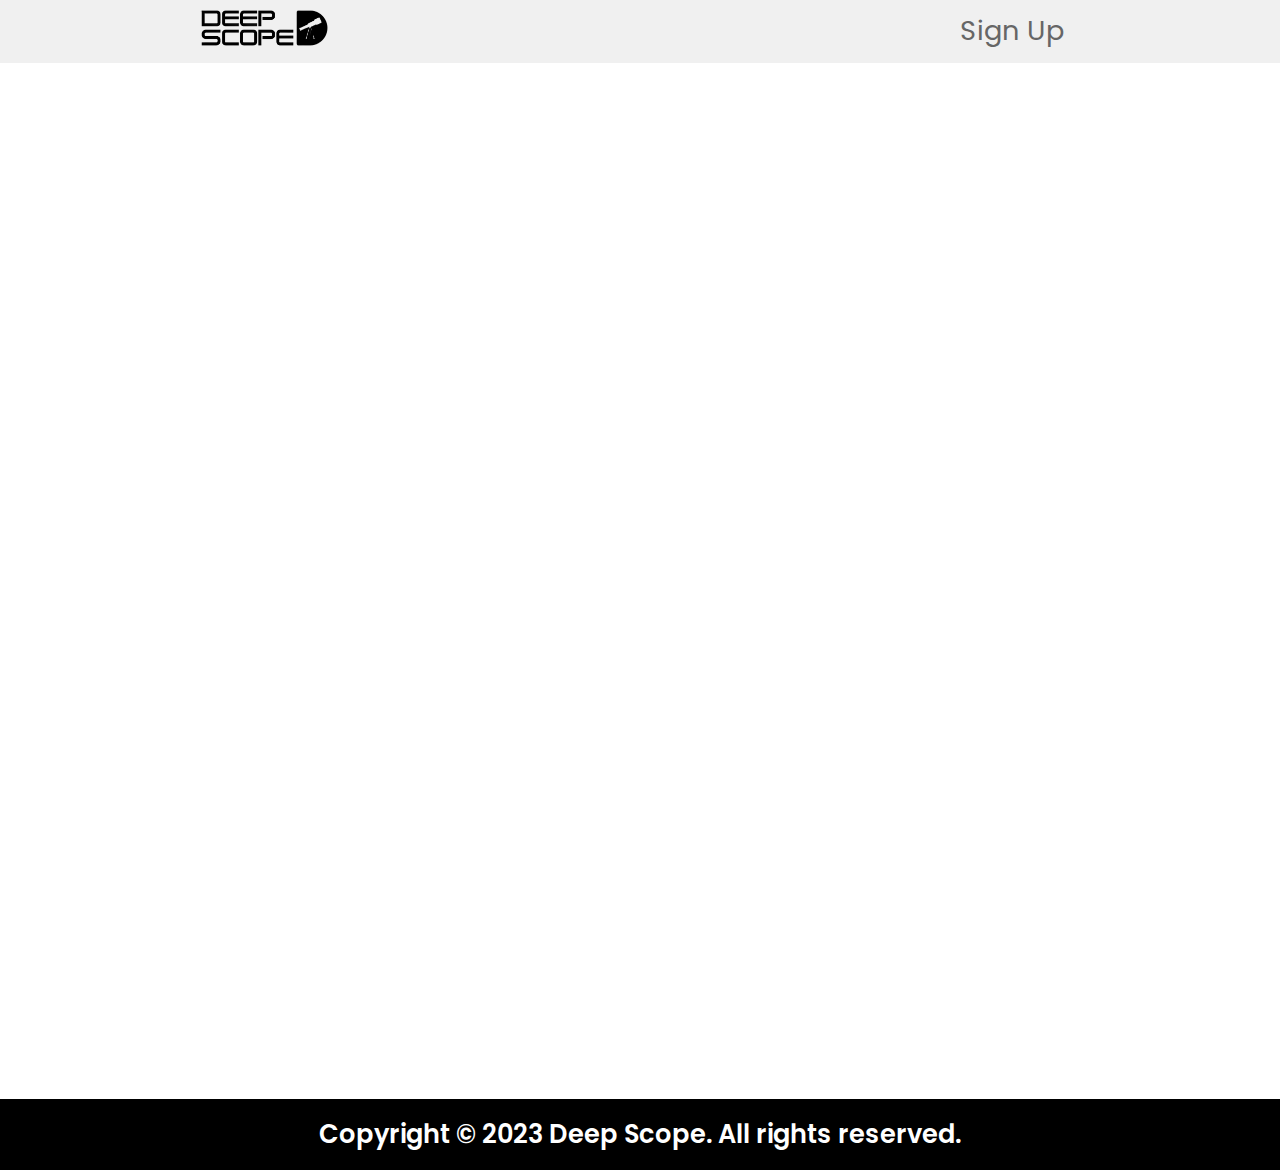
<file: html/signup.html>
<!DOCTYPE html>
<html>
<head>
    <link rel="stylesheet" href="https://fonts.googleapis.com/icon?family=Material+Icons">
    <link rel="stylesheet" href="https://cdnjs.cloudflare.com/ajax/libs/font-awesome/4.7.0/css/font-awesome.min.css">
    <meta http-equiv="X-UA-Compatible" content="ie=edge">
    <meta charset="UTF-8">
    <meta name="viewport" content="width=device-width, initial-scale=1">
    <link rel="stylesheet" href="../css/signup.css">
</head>
<body>
          
<!-- header section starts  -->

<header class="header">

    <a href="../index.html" class="logo"><img src="../image/logo.png"></a>

    <nav class="navbar"> 

        <a href="signup.html">Sign Up</a>
    </nav>
 
</header>
<section>

<iframe src="https://docs.google.com/forms/d/e/1FAIpQLSfUzcq1LR2WiV08c25yXCxWaBzQBh_F8ZBrWFlB59x2ScpwvQ/viewform?embedded=true" width="740" height="912" frameborder="0" marginheight="0" marginwidth="0">جارٍ التحميل…</iframe>

</section>

<footer class="footer">
    <p class="footer-title">Copyright &#169; 2023 Deep Scope.  All rights reserved.</p>
</footer>
</body>
</html>
</file>
<file: css/signup.css>
@import url("https://fonts.googleapis.com/css2?family=Poppins:wght@100;300;400;500;600&display=swap");
* {
  font-family: 'Poppins', sans-serif;
  margin: 0;
  padding: 0;
  box-sizing: border-box;
  scroll-behavior: smooth; 

}

header {
    background-color: #f0f0f0;
    width: 100%;
    position: fixed;
    z-index: 999;
    display: flex;
    justify-content: space-between;
    align-items: center;
    padding: 10px 200px ;
}
.logo{
  width: 10vw;
}

/* .logo{
    text-decoration: none;
    color: #3a6cf4;
    text-transform: uppercase;
    font-weight: 700;
    font-size: 1.8em;
} */
.header .navbar a {
    font-size: 1.7rem;
    color: #666;
    margin: 0 1rem;
  }
  
  .header .navbar a:hover {
    color: #bac34e;
  }
  section {
    padding: 10vh 10vw;
    min-height: 100vh;
  }

  .form {
    background-color: #ffffff;
    width: 100%;
    min-height: 100vh;

  }
  .signup-box{
    background-color: #fff;
    width: 40vw;
    height: 70vh;
    box-shadow: 0 5px 25px rgba(1 1 1 / 15%);
    border-radius: 10px;
    padding: 8%;
    margin: 2% 10vw;
    transition: 0.7s ease;
  }

 img{
    width:100%
  }


  .footer {
    background-color: #000000;
    color: #fff;
    padding: 1em;
    display: flex;
    justify-content: center;
}

.footer-title {
    font-size: 2vw;
    font-weight: 600;
    
}

a{
  text-decoration: none;
}

@media (max-width:1020px){
  header{
    padding: 12px 20px;
  }

  .header .navbar a {
    font-size: 1rem;
  }
  .logo{
  width: 20vw;
}
section{
  padding: 4vh 4vw;
  min-height: 100vh;
}
iframe{
  width :90vw;
  height:120vh;
}
}
@media (max-height:750px){

iframe{
  
  height:180vh;
}
}
@media (max-height:510px){

  iframe{
  
    height:250vh;
  }
  }
  @media (max-width:320px){

    iframe{
      width :120vw;
    
    }
    .footer{
      width: 120vw;
    }
    }
</file>
